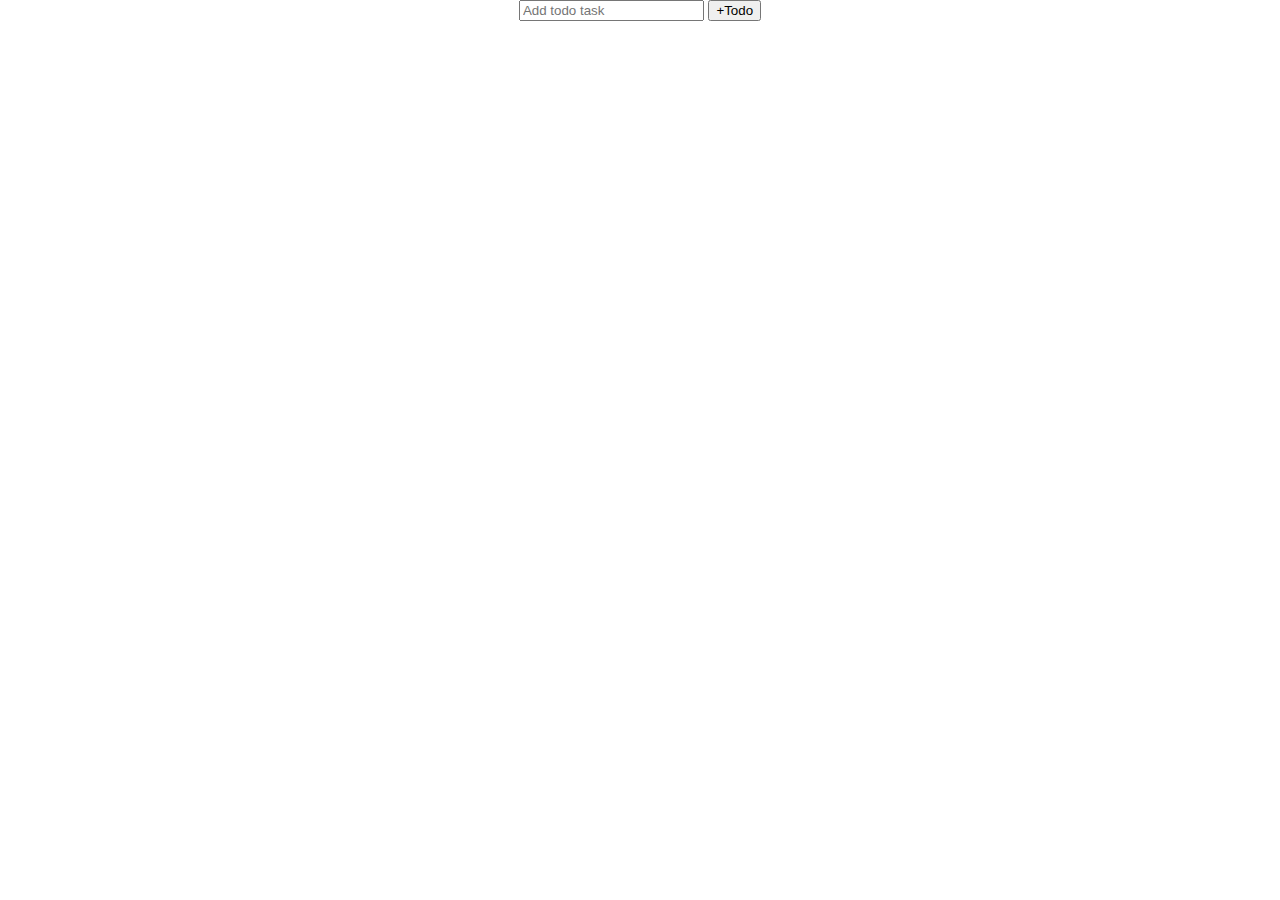
<file: CRUD-localStorage/index.html>
<!doctype html>
<html lang="en">
  <head>
    <meta charset="UTF-8" />
    <meta name="viewport" content="width=device-width, initial-scale=1.0" />
    <title>CRUD</title>
    <link rel="stylesheet" href="style.css" />
  </head>
  <body>
    <section>
      <div class="inputContainer">
        <input type="text" class="input" placeholder="Add todo task" />
        <button class="btn">+Todo</button>
      </div>
    </section>
    <br />
    <div >
      <table class="tab">

      </table> 
    </div>
  </body>
  <script src="crud.js"></script>
</html>
</file>
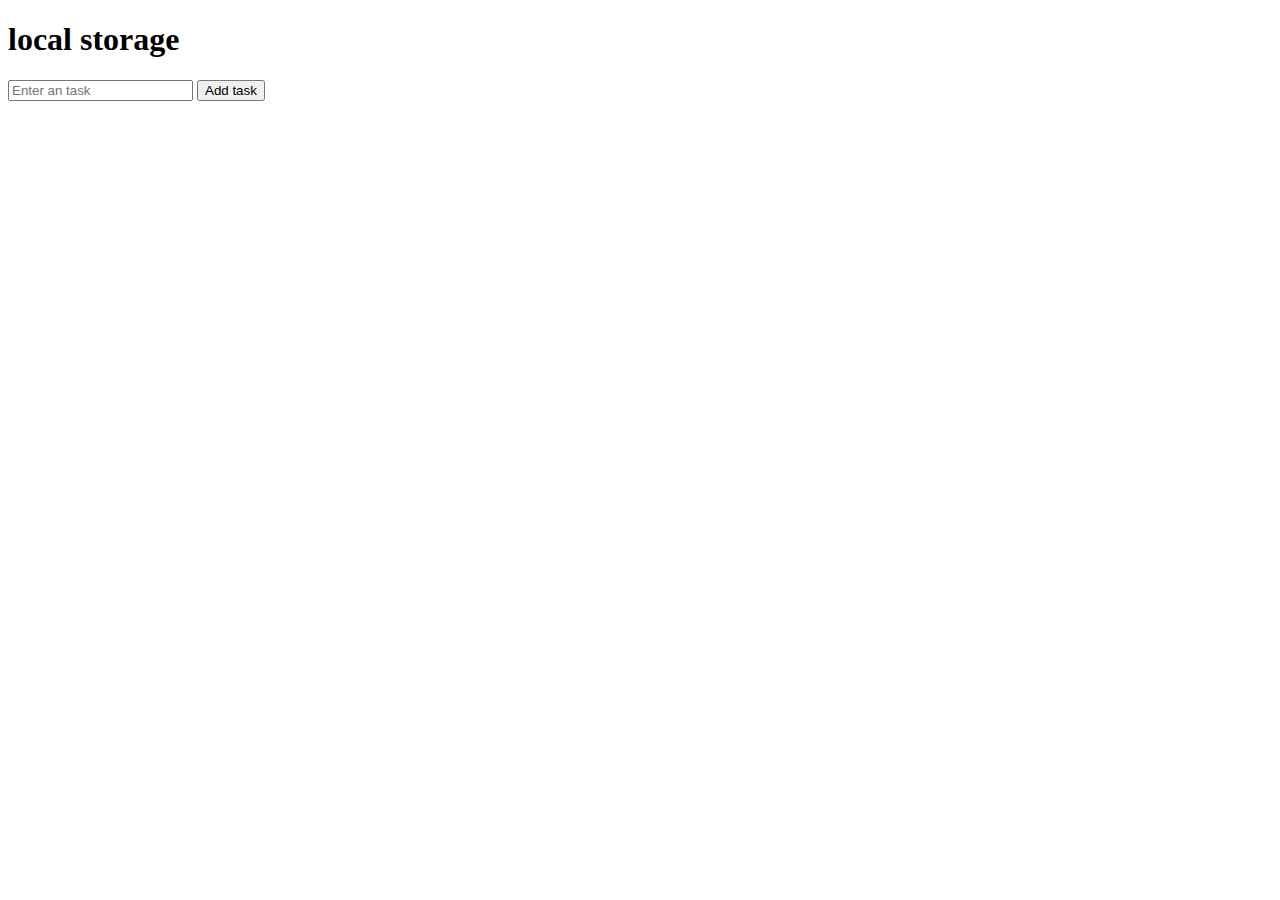
<file: localStorage/index.html>
<!doctype html>
<html lang="en">
  <head>
    <meta charset="UTF-8" />
    <meta name="viewport" content="width=device-width, initial-scale=1.0" />
    <title>local storage</title>
  </head>
  <body>
    <section>
      <div class="container">
        <h1>local storage</h1>
        <input type="text" id="input" placeholder="Enter an task" />
        <button id="btnAdd">Add task</button>
        <ul class="list"></ul>
      </div>
    </section>
  </body>
  <script>
    let btnAdd = document.getElementById("btnAdd");
    btnAdd.addEventListener("click", () => {
      let task = input.value;
      if (task !== "") {
        addTask(task);
      }
    });
    //function for adding tasks
    const addTask = (task) => {
      let input = document.getElementById("input");
      let localData = JSON.parse(localStorage.getItem("localData")) || [];
      localData.push(input.value);
      localStorage.setItem("localData", JSON.stringify(localData));
      displayTask(task);
      input.value = "";
    };
    //function for displaying tasks
    const displayTask = (task) => {
      let list = document.querySelector(".list");
      list.innerHTML = "";
      let localData = JSON.parse(localStorage.getItem("localData")) || [];
      //loop to display data
      localData.forEach((task, index) => {
        let item = document.createElement("li");
        item.innerHTML = `
        <h2>${task}</h2>
        <button onClick='removeTask(${index})'>Remove</button>
        `;
        list.appendChild(item);
      });
    };
    //function for removing tasks
    const removeTask = (index) => {
      let localData = JSON.parse(localStorage.getItem("localData")) || [];
      localData.splice(index, 1);
      localStorage.setItem("localData", JSON.stringify(localData));
      displayTask();
    };
    displayTask();

    //json
    let data = {
      name: "charles",
      age: 23,
      city: "lome",
    };
    const a = JSON.parse(JSON.stringify(data));
    //console.log(a);

    //fetching data from URL
    /*
    fetch('https://jsonplaceholder.typicode.com/users')
    .then(response => response.json())
    .then(data => console.log(data))
    .catch(error => console.log('Error fetching data:', error));
    */
    //function to fetch data from URL
    async function getUsers() {
      try {
        //request to the server
        const response = await fetch(
          "https://jsonplaceholder.typicode.com/users",
        );
        //check if request succeeded before using the data
        if (!response.ok) throw new Error("Data could not be retrieved.");
        //getting the json data
        const data = await response.json();
        //loop to display of the json data
        data.forEach((element) => {
          //display the data in html element using DOM manipulation
          let emailItem = document.createElement("li");
          let list = document.querySelector(".list");
          emailItem.innerHTML = `
          <h2>Email: ${element.email}</h2>
          `;
          list.appendChild(emailItem);
        });
        //console.log(data);
      } catch (error) {
        console.log("Error:", error.message);
      }
    }
    getUsers();
  </script>
</html>
</file>
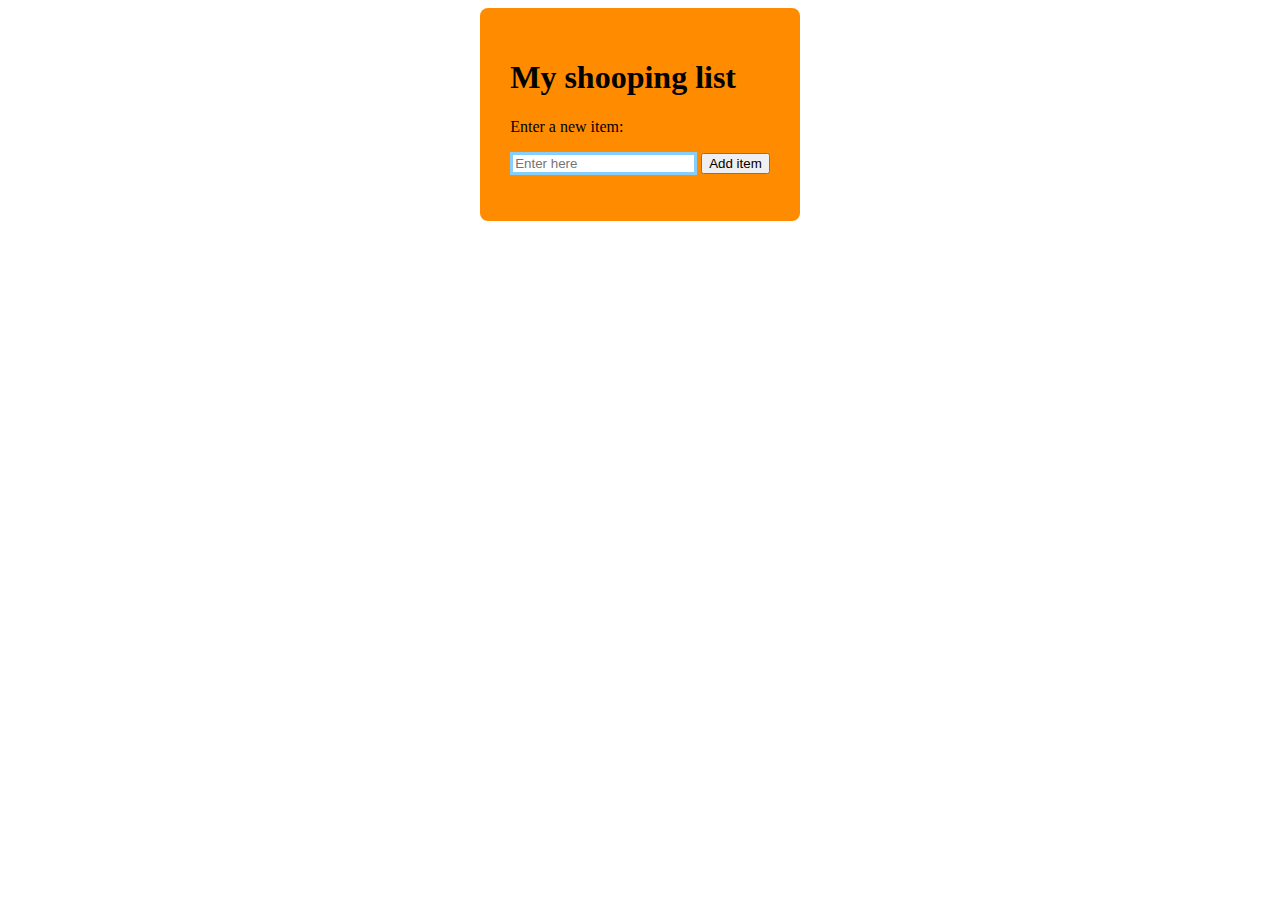
<file: shooping-card/index.html>
<!doctype html>
<html lang="en">
  <head>
    <meta charset="UTF-8" />
    <meta name="viewport" content="width=device-width, initial-scale=1.0" />
    <title>shooping card</title>
    <link href="style.css" rel="stylesheet" />
  </head>
  <body>
    <section>
      <div class="container">
        <h1>My shooping list</h1>
        <h3 class="count">
          
        </h3>
        <p>Enter a new item:</p>
        <input type="text" placeholder="Enter here" id="inputItem" />
        <button id="add">Add item</button>
        <ul class="list"></ul>
      </div>
    </section>
  </body>
  <script src="index.js"></script>
</html>
</file>
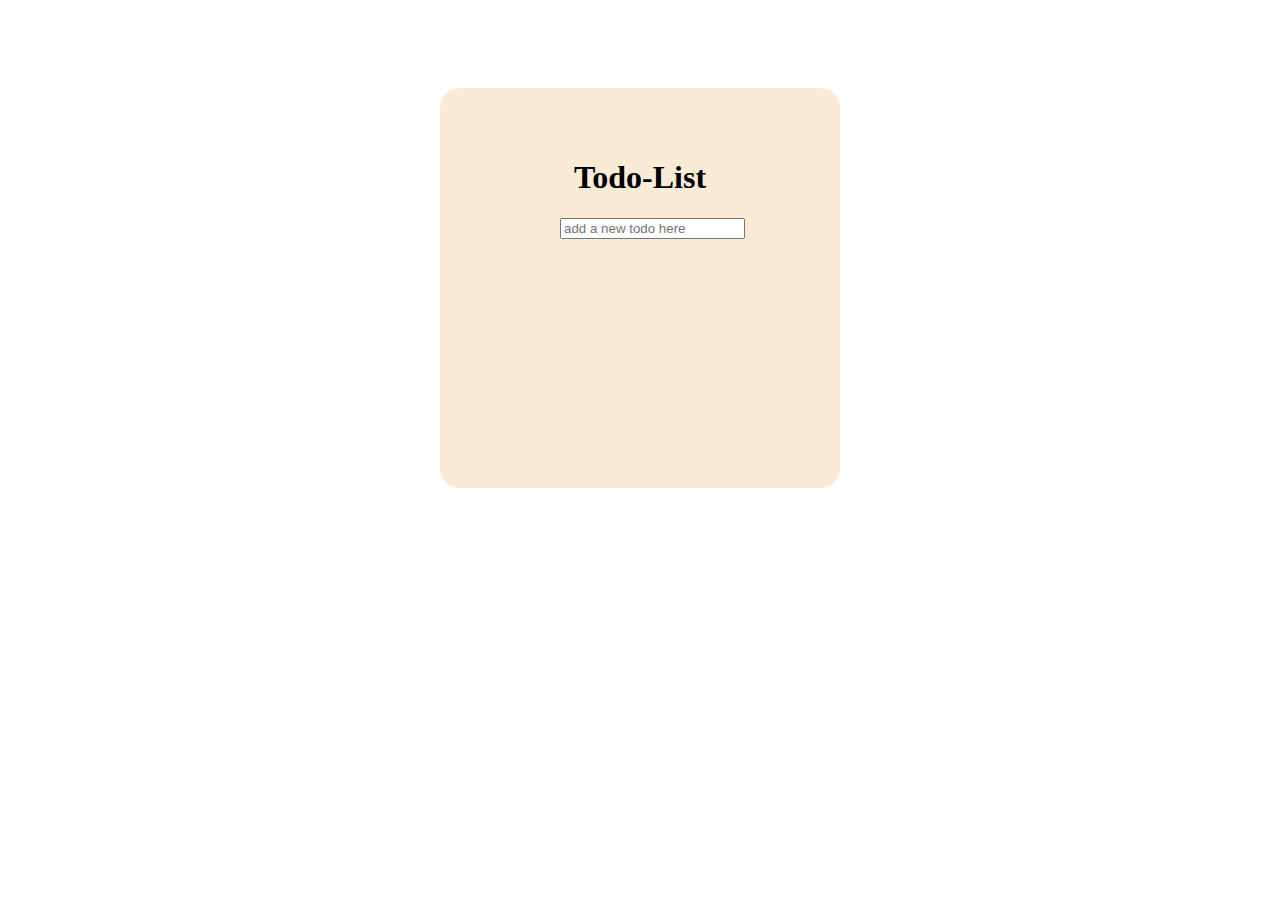
<file: todo-list-app/index.html>
<!doctype html>
<html lang="en">
  <head>
    <meta charset="UTF-8" />
    <meta name="viewport" content="width=device-width, initial-scale=1.0" />
    <title>todo app</title>
    <link href="style.css" rel="stylesheet" />
  </head>
  <body>
    <section>
      <div class="container">
        <h1>Todo-List</h1>
       
          <input
            class="text"
            placeholder="add a new todo here"
            type="text"
            name="text"
          />
        
        <ul class="Todo-List">

        </ul>
      </div>
    </section>
  </body>
  <script>
    const textSelect = document.querySelector(".container");
    textSelect.addEventListener("keydown", function (event) {
      if (event.key == "Enter") {
        const todoText = event.target.value.trim();
        if (todoText !== null) {
          addText(todoText);
          event.target.value = "";
        }
      }
    });

    async function addText(Text) {
      const todoList = document.querySelector(".Todo-List");
      const todoItem = document.createElement("li");
      todoItem.className = "Todo-Item";
      todoItem.innerHTML = `
      <h1>${Text}</h1>
      <div>
        <button onclick ="toogleComplete(this)">check</button>
        <button onclick ="deleteTodoItem(this)">delete</button>
      <div/>
      `;
      todoList.appendChild(todoItem);
    }

    function toogleComplete(button){ 
     const todoItem = button.parentElement.parentElement;
     const toogle = todoItem.classList.toggle("completed");
     console.log(toogle?"is on":"is off");
    }

    function deleteTodoItem(button){
     const todoItem = button.parentElement.parentElement;
     todoItem.remove();
    }
  </script>
</html>
</file>
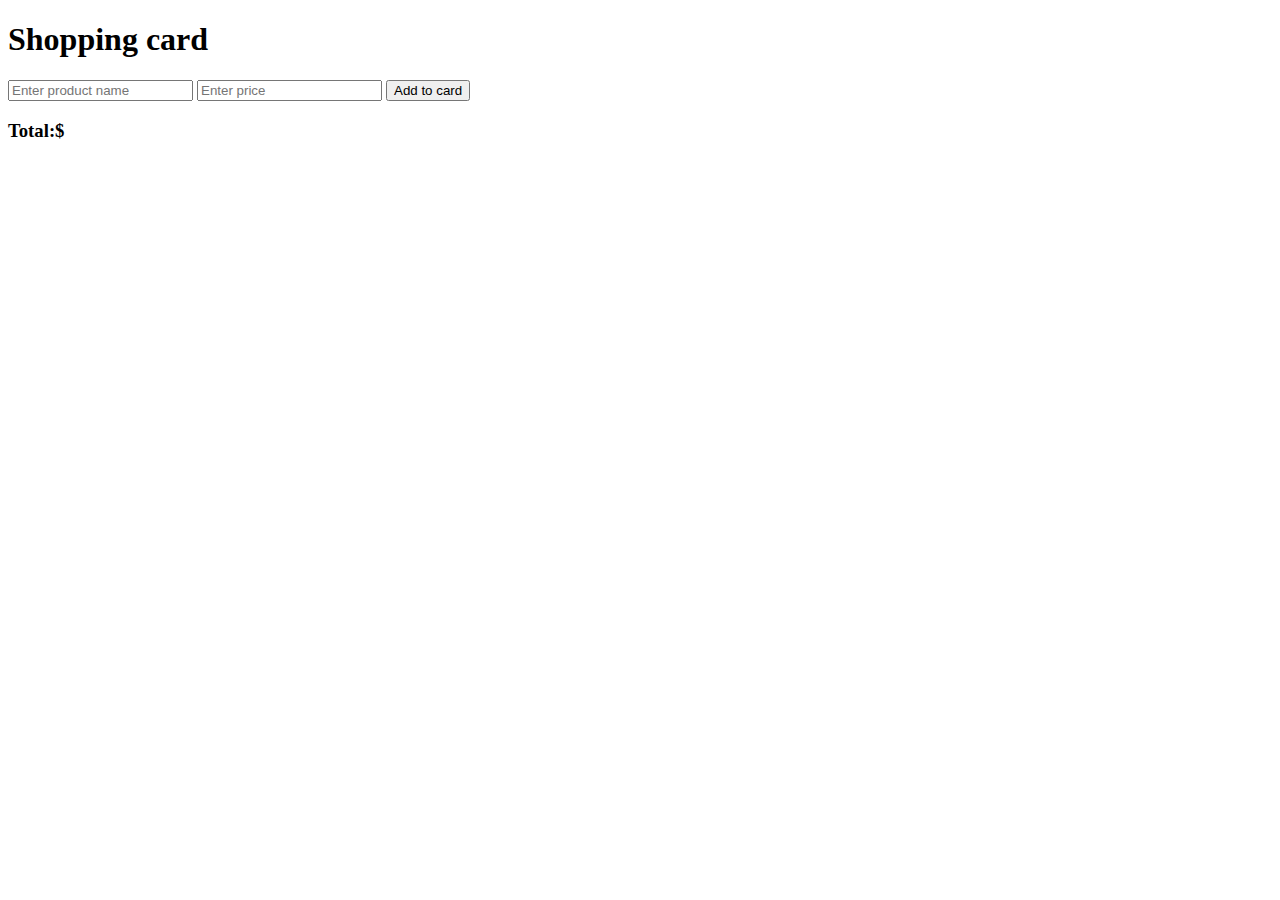
<file: shooping-card/card.html>
<!DOCTYPE html>
<html lang="en">
<head>
    <meta charset="UTF-8">
    <meta name="viewport" content="width=device-width, initial-scale=1.0">
    <title>Card</title>
</head>
<body>
    <section>
        <div class="container">
           <h1>Shopping card</h1>
           <input type="text" class="productName" placeholder="Enter product name"/>
           <input type="number" class="productPrice" placeholder="Enter price"/>
           <button class="addBtn">Add to card</button>
           <ul class="list"></ul>
           <h3 class="total">Total:$</h3>
        </div>
    </section>  
</body>
<script src="card.js"></script>
</html>
</file>
<file: CRUD-localStorage/style.css>
section {
  display: flex;
}
.completed {
  text-decoration: line-through;
  color: red;
}
.inputContainer {
  flex-wrap: wrap;
  flex-direction: row;
  margin: auto;
}
table {
  width: 100%;
  border-collapse: collapse;
  font-family: Verdana, Geneva, Tahoma, sans-serif;
}
td {
  padding: 12px;
  border: 1px solid #ddd;
  width: 80%;
}
tr:hover {
  background-color: #ddd;
}
/* Responsive table for small screens */
@media (max-width: 600px) {
  table,
  td,
  tr {
    display: block;
    width: 100%;
  }
  tr {
    margin-bottom: 15px;
  }
  td {
    text-align: right;
    padding-left: 50%;
    position: relative;
  }
  td::before {
    content: attr(data-label);
    position: absolute;
    left: 0;
    width: 50%;
    padding-left: 15px;
    font-weight: bold;
    text-align: left;
  }
}
body {
  margin: 0;
  font-family: Arial, sans-serif;
  background-color: var(--bg-light);
  color: var(--text-light);
  transition:
    background-color 0.5s,
    color 0.5s;
}

dark-mode {
  background-color: var(--bg-dark);
  color: var(--text-dark);
}
</file>
<file: shooping-card/style.css>
section{
    display: flex;
}
.container{
    margin: auto;
    background-color: darkorange;
    padding: 30px;
    border-radius: 8px;
    flex-wrap: wrap;
    flex-direction: row;
}
input[type=text]{
    border: 3px solid lightskyblue;
}
</file>
<file: todo-list-app/style.css>
.container{
    background-color: antiquewhite;
    height: 300px;
    width: 300px;
    padding: 50px; 
    margin: auto; 
    margin-top: 80px;
    border-radius: 20px;
}
h1{
    text-align: center;
}
section{
    display: flex;
}
.text{
    margin-left: 70px;
}
.completed{
   
    text-decoration: line-through;
}
</file>
